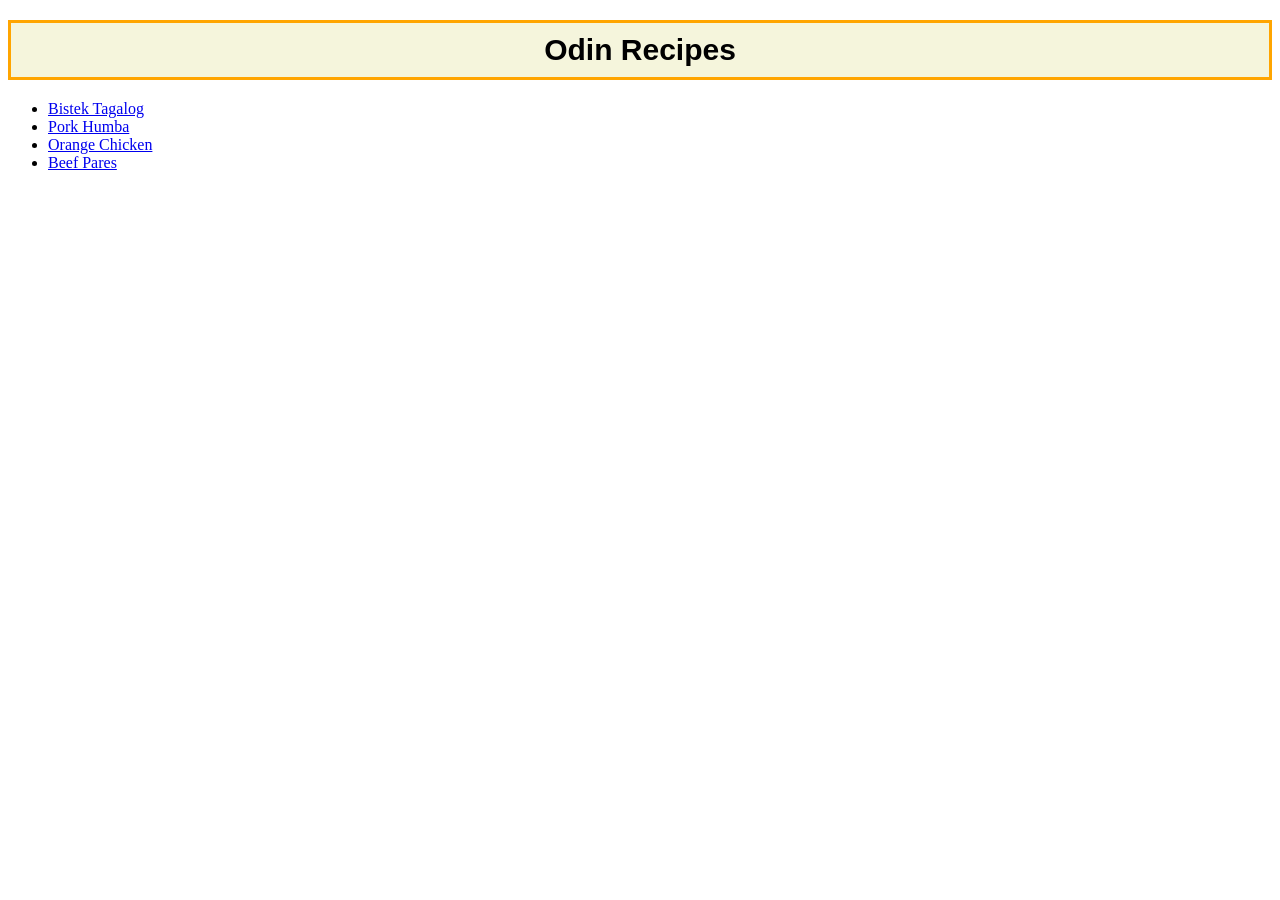
<file: index.html>
<!DOCTYPE html>
<html>
    <head>
        <meta charset="UTF-8">
        <title>Odin Recipes</title>
        <link rel="stylesheet" href="stylesheet.css">
    </head>

    <body>
        
        <div>
        <h1 id="main">Odin Recipes</h1>
        </div>

        
        <ul>
        <li><a href="./recipes/bistek.html">Bistek Tagalog</a></li>
        <li><a href="./recipes/humba.html">Pork Humba</a></li>
        <li><a href="./recipes/orangechicken.html">Orange Chicken</a></li>
        <li><a href="./recipes/beefpares.html">Beef Pares</a></li>
        </ul>

    </body>
</html>
</file>
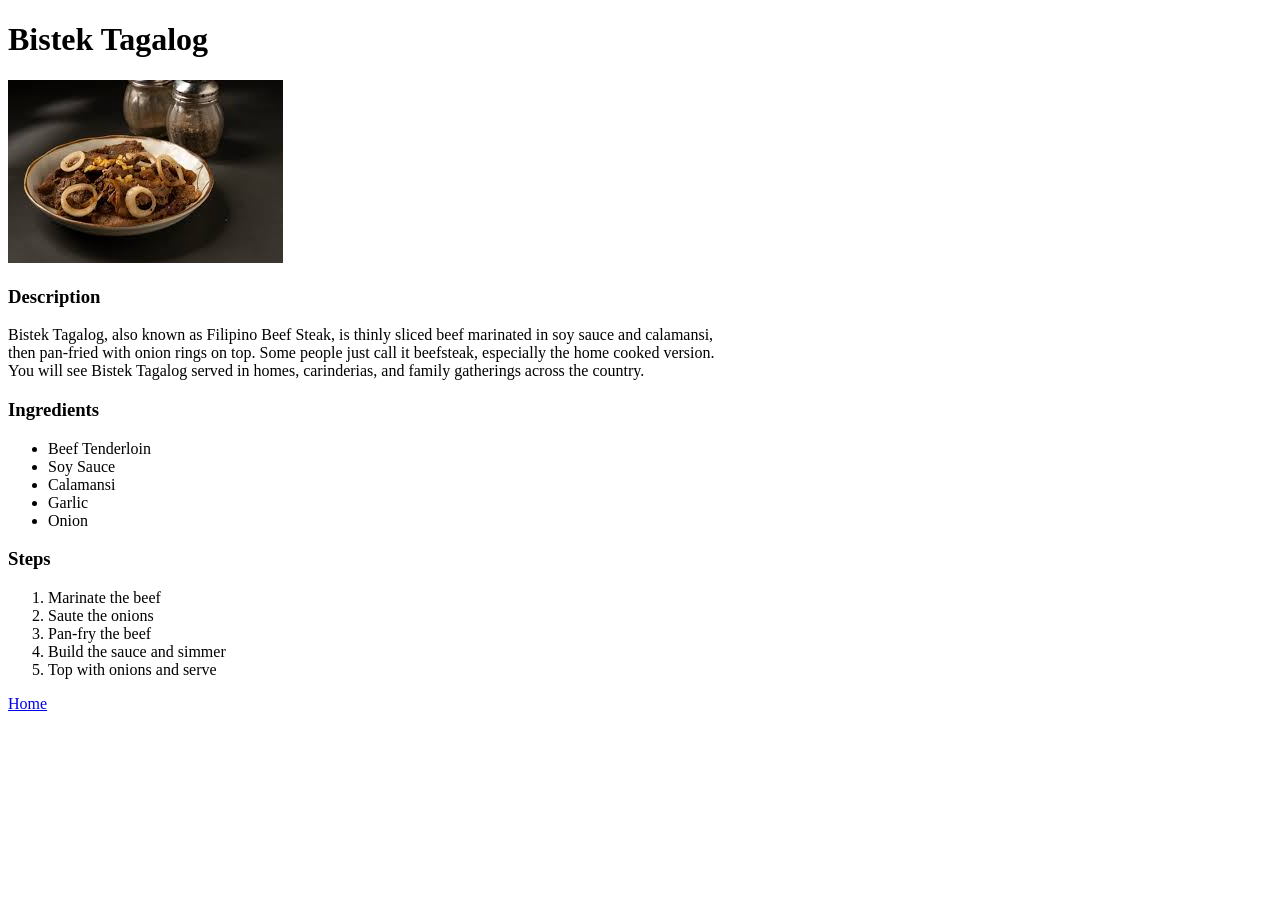
<file: bistek.html>
<!DOCTYPE html>
<html>
    <head>
        <meta charset="UTF-8">
        <title>Bistek</title>
    </head>

    <body>

        <h1>Bistek Tagalog</h1>
        <img src="./images/bistek.jpeg" alt="Bistek Tagalog">

        <h3>Description</h3>
        <p>Bistek Tagalog, also known as Filipino Beef Steak, is thinly sliced beef marinated in soy sauce and calamansi, 
            <br>then pan-fried with onion rings on top. Some people just call it beefsteak, especially the home cooked version. 
            <br>You will see Bistek Tagalog served in homes, carinderias, and family gatherings across the country.</p>

        <h3>Ingredients</h3>
        <ul>
            <li>Beef Tenderloin</li>
            <li>Soy Sauce</li>
            <li>Calamansi</li>
            <li>Garlic</li>
            <li>Onion</li>
        </ul>

        <h3>Steps</h3>
        <ol>
            <li>Marinate the beef</li>
            <li>Saute the onions</li>
            <li>Pan-fry the beef</li>
            <li>Build the sauce and simmer</li>
            <li>Top with onions and serve</li>
        </ol>
        <a href="../odin-recipes/index.html">Home</a>
    </body>
</html>
</file>
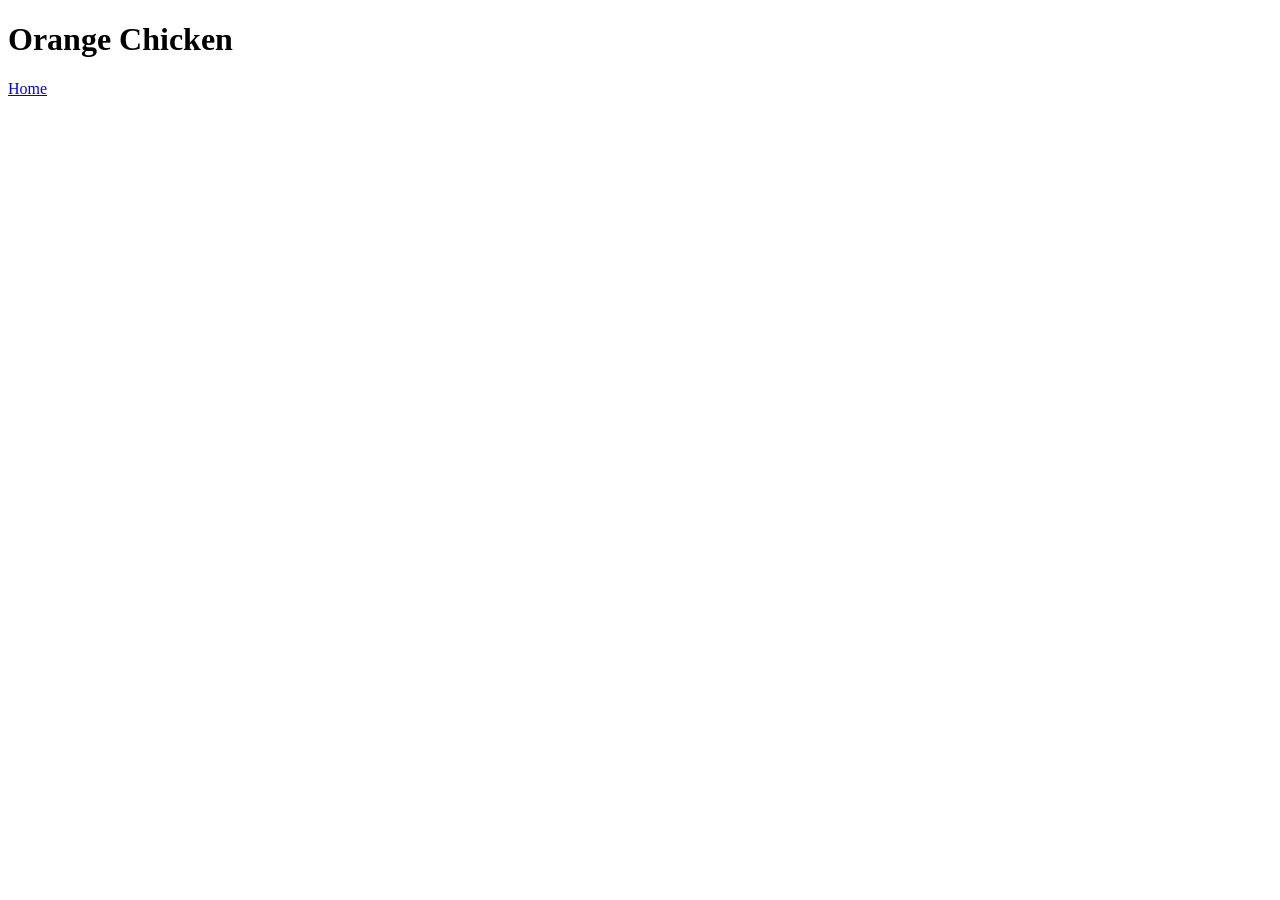
<file: orangechicken.html>
<!DOCTYPE html>
<html>
    <head>
        <meta charset="UTF-8">
        <title>Orange Chicken</title>
    </head>

    <body>

    <h1>Orange Chicken</h1>

    <a href="../odin-recipes/index.html">Home</a>

    </body>
</html>
</file>
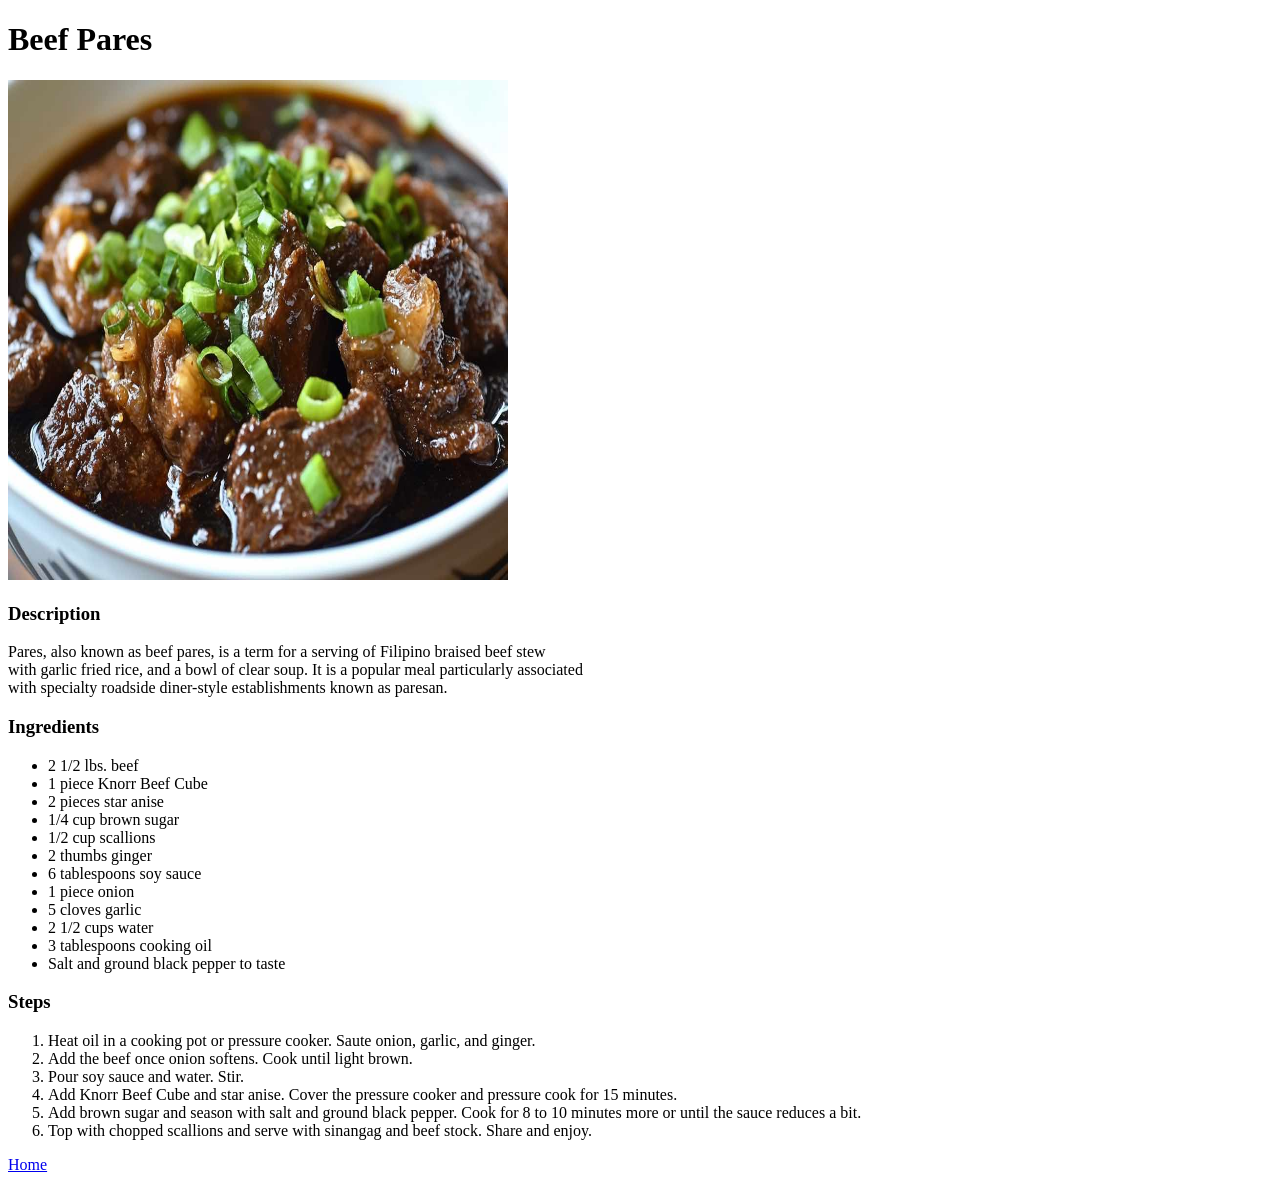
<file: recipes/beefpares.html>
<!DOCTYPE html>
<html>
    <head>
        <meta charset="UTF-8">
        <title>Beef Pares</title>
    </head>

    <body>

    <h1>Beef Pares</h1>
    <img src="../images/beef-pares.jpg" height="500" width="500">

    <h3>Description</h3>
    <p>Pares, also known as beef pares, is a term for a serving of Filipino braised beef stew 
        <br>with garlic fried rice, and a bowl of clear soup. It is a popular meal particularly associated 
        <br>with specialty roadside diner-style establishments known as paresan.</p>
    
    <h3>Ingredients</h3>
    <ul>
        <li>2 1/2 lbs. beef</li>
        <li>1 piece Knorr Beef Cube</li>
        <li>2 pieces star anise</li>
        <li>1/4 cup brown sugar</li>
        <li>1/2 cup scallions</li>
        <li>2 thumbs ginger</li>
        <li>6 tablespoons soy sauce</li>
        <li>1 piece onion </li>
        <li>5 cloves garlic </li>
        <li>2 1/2 cups water</li>
        <li>3 tablespoons cooking oil</li>
        <li>Salt and ground black pepper to taste</li>
    </ul>

    <h3>Steps</h3>
    <ol>
        <li>Heat oil in a cooking pot or pressure cooker. Saute onion, garlic, and ginger.</li>
        <li>Add the beef once onion softens. Cook until light brown.</li>
        <li>Pour soy sauce and water. Stir.</li>
        <li>Add Knorr Beef Cube and star anise. Cover the pressure cooker and pressure cook for 15 minutes.</li>
        <li>Add brown sugar and season with salt and ground black pepper. Cook for 8 to 10 minutes more or until the sauce reduces a bit.</li>
        <li>Top with chopped scallions and serve with sinangag and beef stock. Share and enjoy.</li>
    </ol>

    <a href="../index.html">Home</a>

    </body>
</html>
</file>
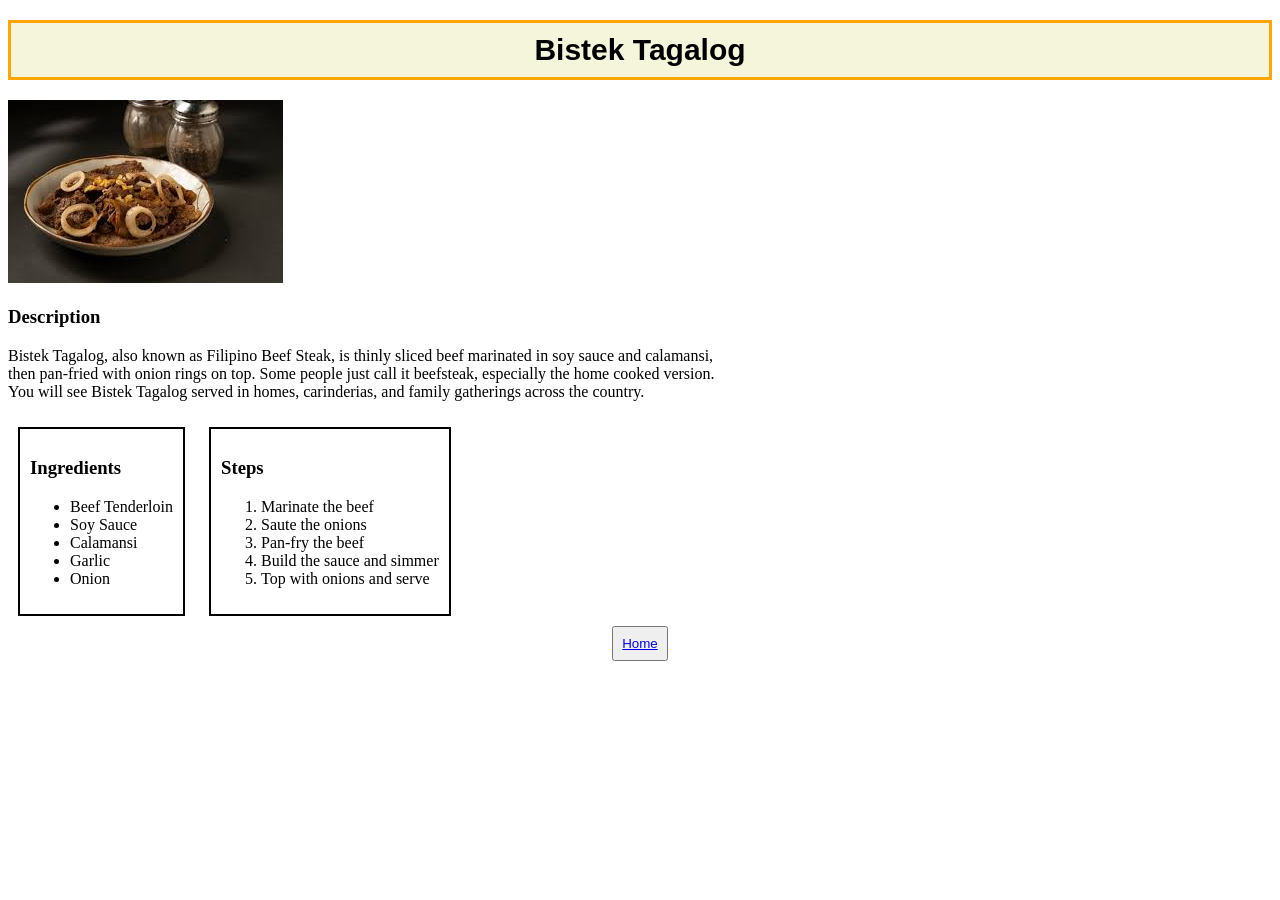
<file: recipes/bistek.html>
<!DOCTYPE html>
<html>
    <head>
        <meta charset="UTF-8">
        <title>Bistek</title>
        <link rel="stylesheet" href="bistekstyle.css">
    </head>

    <body>

        <div>
        <h1 id="main">Bistek Tagalog</h1>
        </div>

        <img class="main-img" src="../images/bistek.jpeg" alt="Bistek Tagalog">

        
        <h3>Description</h3>
        <p>Bistek Tagalog, also known as Filipino Beef Steak, is thinly sliced beef marinated in soy sauce and calamansi, 
            <br>then pan-fried with onion rings on top. Some people just call it beefsteak, especially the home cooked version. 
            <br>You will see Bistek Tagalog served in homes, carinderias, and family gatherings across the country.</p>
        

        <span class="i-and-s">
        <h3>Ingredients</h3>
        <ul>
            <li>Beef Tenderloin</li>
            <li>Soy Sauce</li>
            <li>Calamansi</li>
            <li>Garlic</li>
            <li>Onion</li>
        </ul>
        </span>

        <span class="i-and-s">
        <h3 class="stp">Steps</h3>
        <ol>
            <li>Marinate the beef</li>
            <li>Saute the onions</li>
            <li>Pan-fry the beef</li>
            <li>Build the sauce and simmer</li>
            <li>Top with onions and serve</li>
        </ol>
        </span>

        <div class="home">
        <button><a href="../index.html">Home</a></button>
        </div>

    </body>
</html>
</file>
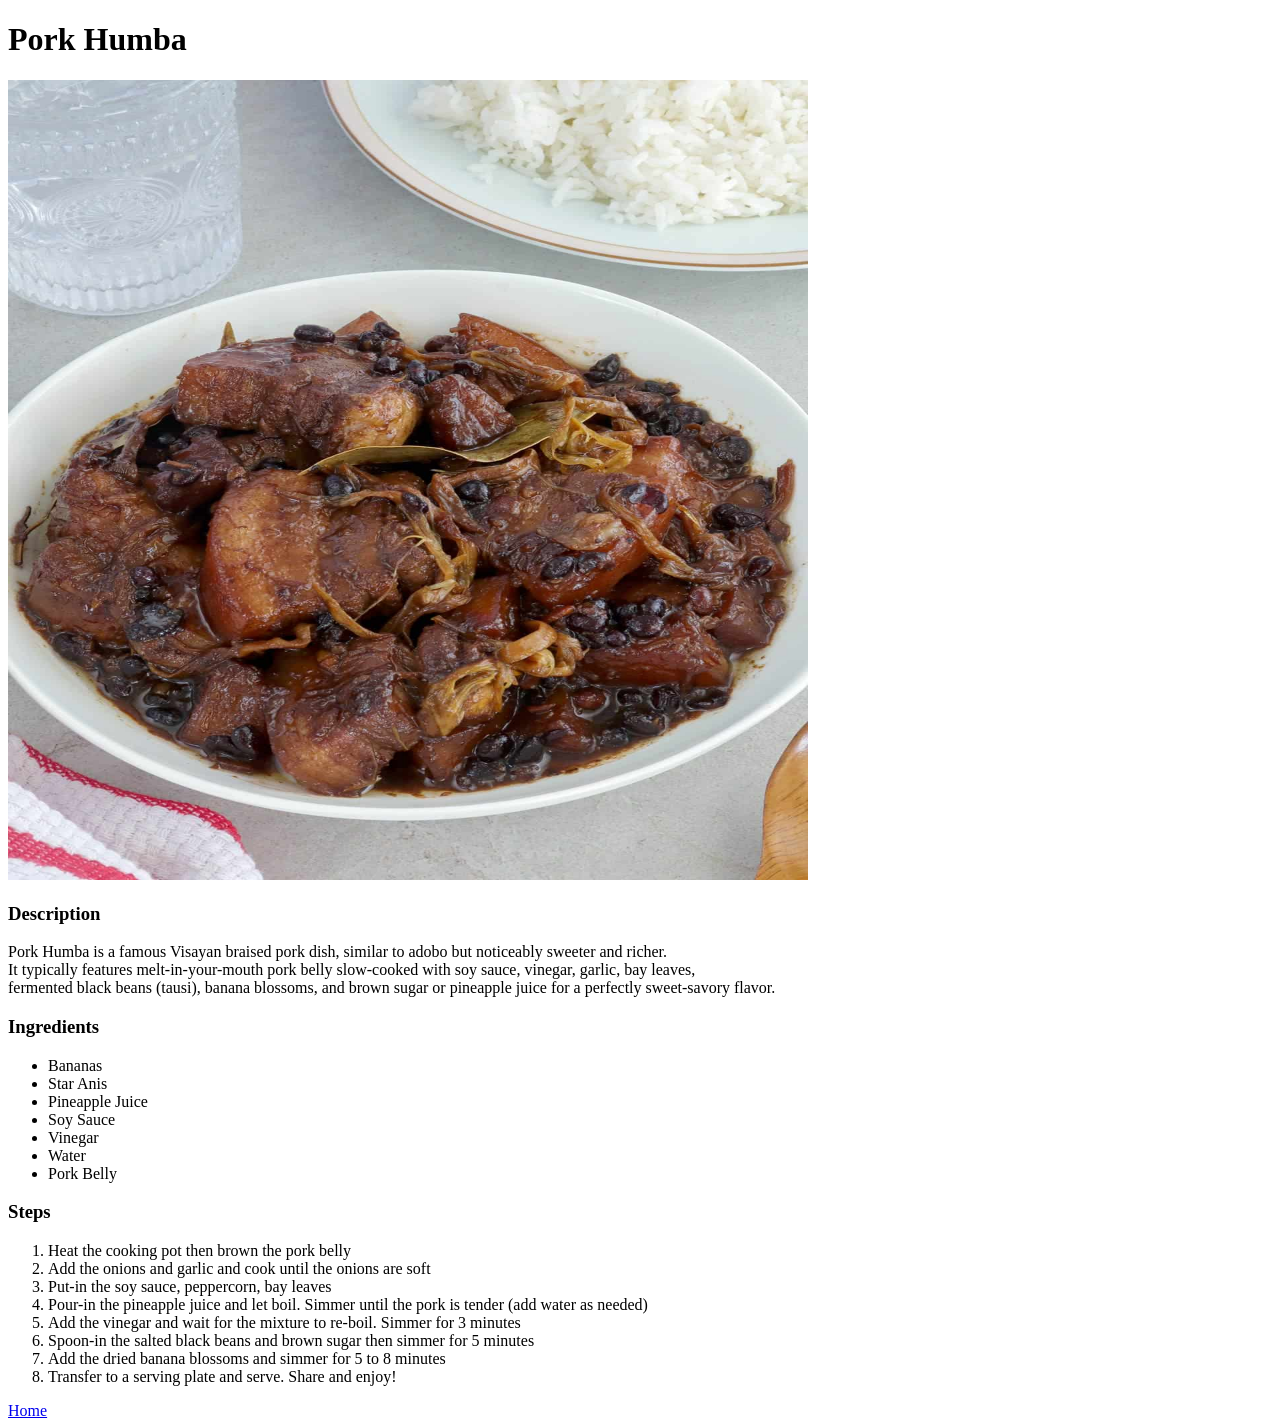
<file: recipes/humba.html>
<!DOCTYPE html>
<html>
    <head>
        <meta charset="UTF-8">
        <title>Pork Humba</title>
    </head>

    <body>

    <h1>Pork Humba</h1>
    <img src="../images/pork-humba.jpg" alt="pork humba" height="800" width="800">

    <h3>Description</h3>
    <p>Pork Humba is a famous Visayan braised pork dish, similar to adobo but noticeably sweeter and richer. 
        <br>It typically features melt-in-your-mouth pork belly slow-cooked with soy sauce, vinegar, garlic, bay leaves, 
        <br>fermented black beans (tausi), banana blossoms, and brown sugar or pineapple juice for a perfectly sweet-savory flavor.</p>
    
    <h3>Ingredients</h3>
    <ul>
        <li>Bananas</li>
        <li>Star Anis</li>
        <li>Pineapple Juice</li>
        <li>Soy Sauce</li>
        <li>Vinegar</li>
        <li>Water</li>
        <li>Pork Belly</li>
    </ul>

    <h3>Steps</h3>
    <ol>
        <li>Heat the cooking pot then brown the pork belly</li>
        <li>Add the onions and garlic and cook until the onions are soft</li>
        <li>Put-in the soy sauce, peppercorn, bay leaves</li>
        <li>Pour-in the pineapple juice and let boil. Simmer until the pork is tender (add water as needed)</li>
        <li>Add the vinegar and wait for the mixture to re-boil. Simmer for 3 minutes</li>
        <li>Spoon-in the salted black beans and brown sugar then simmer for 5 minutes</li>
        <li>Add the dried banana blossoms and simmer for 5 to 8 minutes</li>
        <li>Transfer to a serving plate and serve. Share and enjoy!</li>
    </ol>

    <a href="../index.html">Home</a>

    </body>
</html>
</file>
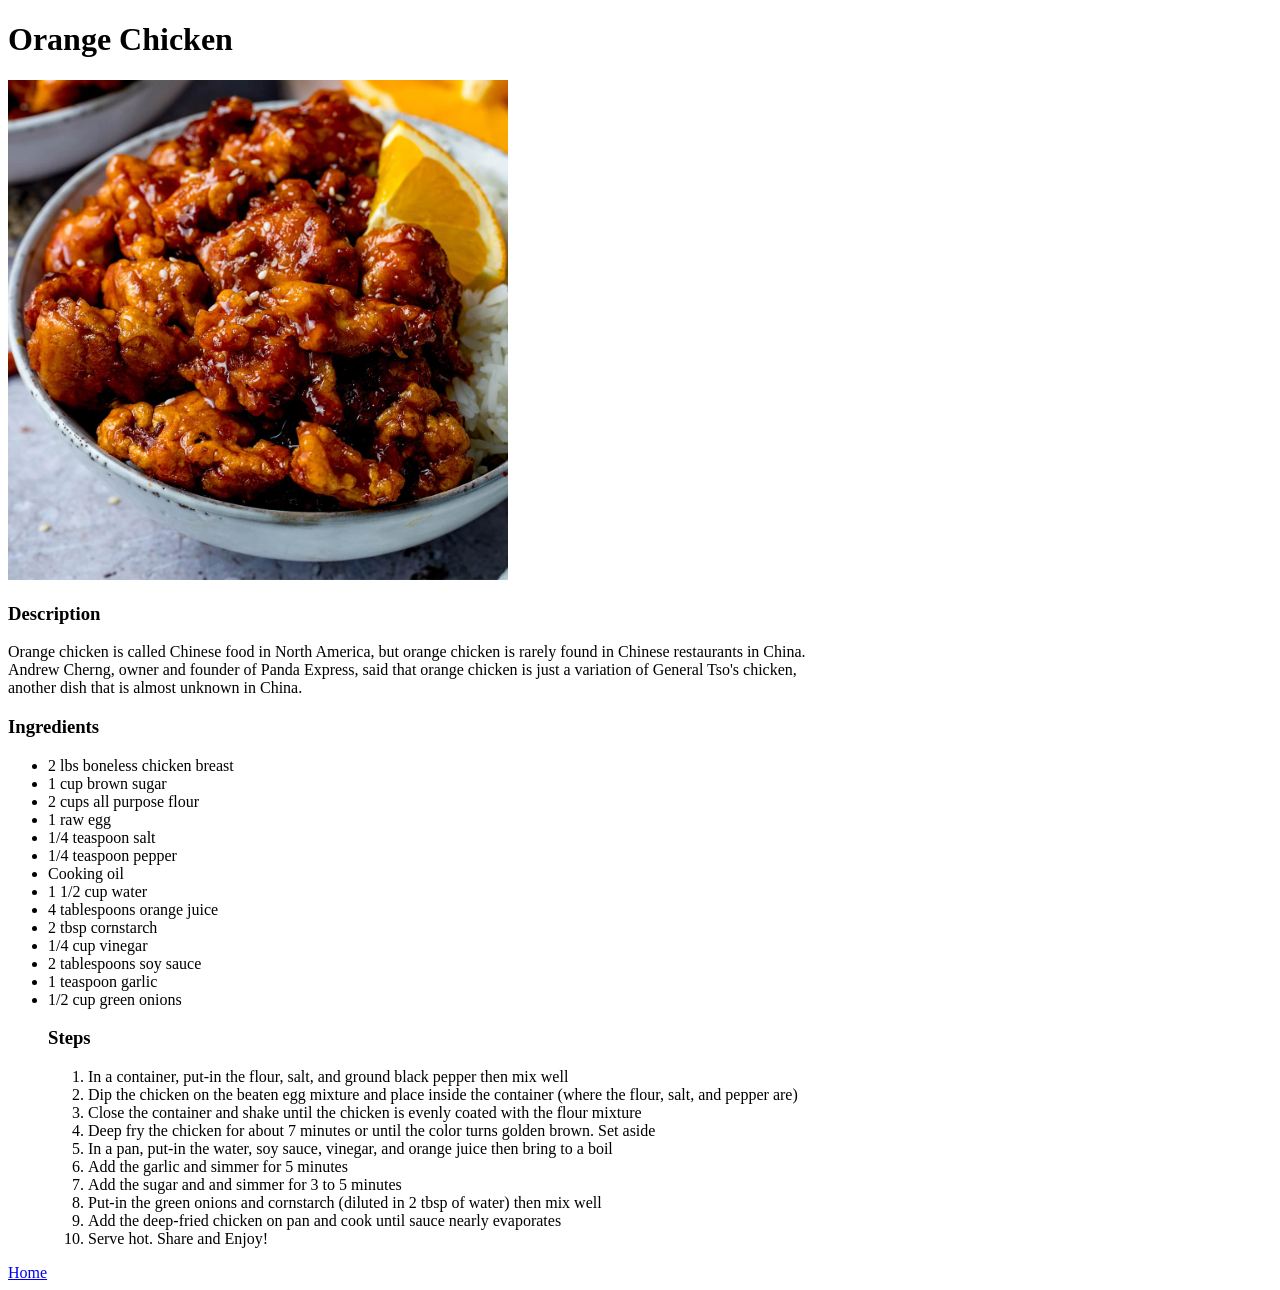
<file: recipes/orangechicken.html>
<!DOCTYPE html>
<html>
    <head>
        <meta charset="UTF-8">
        <title>Orange Chicken</title>
    </head>

    <body>

    <h1>Orange Chicken</h1>
    <img src="../images/orange-chicken.jpg" height="500" width="500">

    <h3>Description</h3>
    <p>Orange chicken is called Chinese food in North America, but orange chicken is rarely found in Chinese restaurants in China. 
        <br>Andrew Cherng, owner and founder of Panda Express, said that orange chicken is just a variation of General Tso's chicken, 
        <br>another dish that is almost unknown in China.</p>
    
        <h3>Ingredients</h3>
        <ul>
            <li>2 lbs boneless chicken breast</li>
            <li>1 cup brown sugar</li>
            <li>2 cups all purpose flour</li>
            <li>1 raw egg</li>
            <li>1/4 teaspoon salt</li>
            <li>1/4 teaspoon pepper</li>
            <li>Cooking oil</li>
            <li>1 1/2 cup water</li>
            <li>4 tablespoons orange juice</li>
            <li>2 tbsp cornstarch</li>
            <li>1/4 cup vinegar</li>
            <li>2 tablespoons soy sauce</li>
            <li>1 teaspoon garlic </li>
            <li>1/2 cup green onions </li>
        
            <h3>Steps</h3>
            <ol>
                <li>In a container, put-in the flour, salt, and ground black pepper then mix well</li>
                <li>Dip the chicken on the beaten egg mixture and place inside the container (where the flour, salt, and pepper are)</li>
                <li>Close the container and shake until the chicken is evenly coated with the flour mixture</li>
                <li>Deep fry the chicken for about 7 minutes or until the color turns golden brown. Set aside</li>
                <li>In a pan, put-in the water, soy sauce, vinegar, and orange juice then bring to a boil</li>
                <li>Add the garlic and simmer for 5 minutes</li>
                <li>Add the sugar and and simmer for 3 to 5 minutes</li>
                <li>Put-in the green onions and cornstarch (diluted in 2 tbsp of water) then mix well</li>
                <li>Add the deep-fried chicken on pan and cook until sauce nearly evaporates</li>
                <li>Serve hot. Share and Enjoy!</li>
            </ol>
        </ul>

    <a href="../index.html">Home</a>

    </body>
</html>
</file>
<file: stylesheet.css>
#main {
    background-color: beige;
    font-family: 'Segoe UI', Tahoma, Geneva, Verdana, sans-serif;
    font-size: 30px;
    border: 3px solid orange;
    padding: 10px;
    text-align: center;
}
</file>
<file: recipes/bistekstyle.css>
#main {
    background-color: beige;
    font-family: 'Segoe UI', Tahoma, Geneva, Verdana, sans-serif;
    font-size: 30px;
    border: 3px solid orange;
    padding: 10px;
    text-align: center;
}

.i-and-s {
    display: inline-block;
    border: 2px solid black;
    padding: 10px;
    margin: 10px;
}

button {
    display: block;
    margin: auto;
    padding: 8px;
}
</file>
